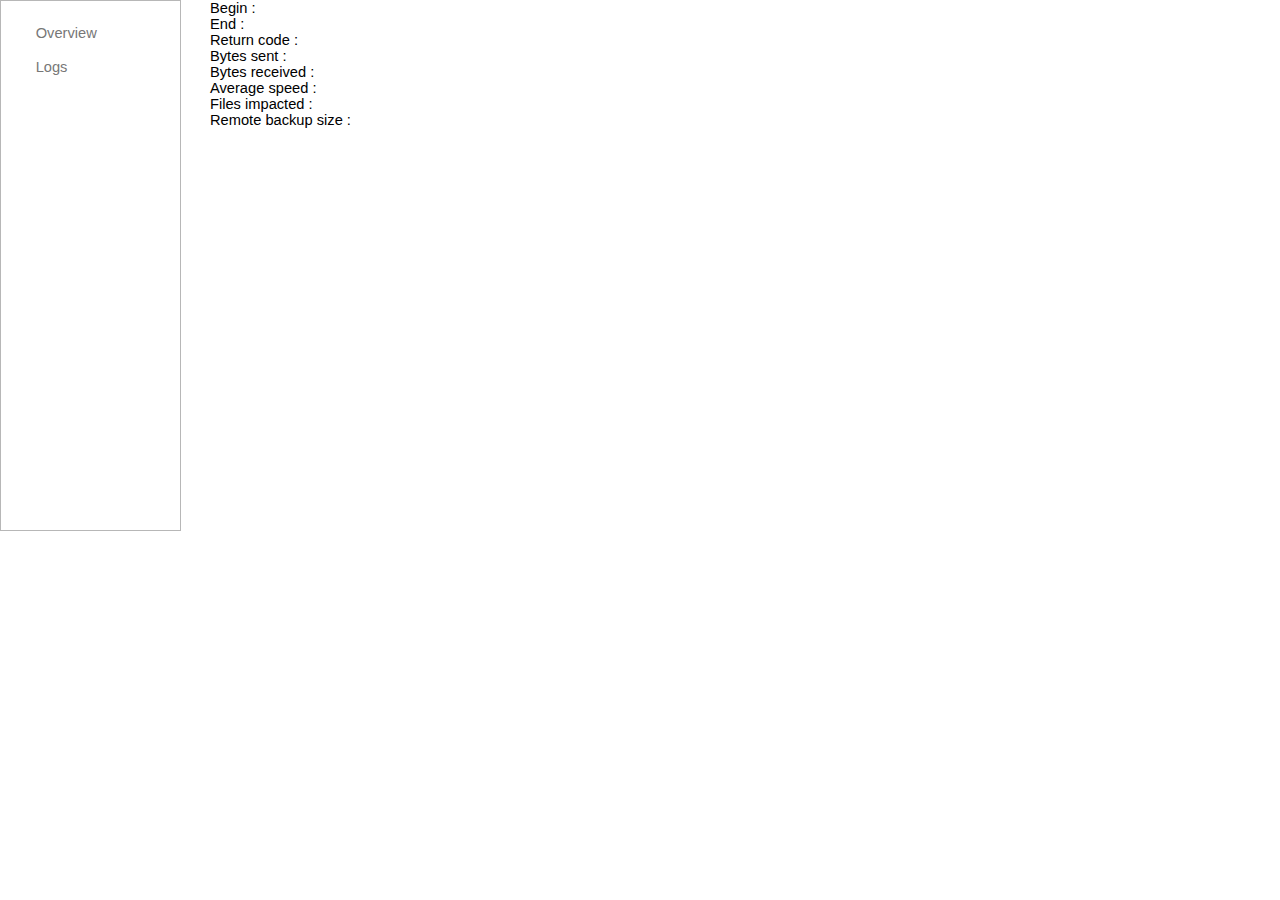
<file: app/index.html>
<html>
	<head>
		<title>Remote Backup</title>
	    <meta charset="UTF-8"> 
	
		<script src="js/jquery-1.11.0.min.js"></script>
		<script src="js/main.js"></script>
		
		<link rel="stylesheet" type="text/css" href="css/style.css" />
		<link rel="stylesheet" type="text/css" href="css/pure-min-0.5.0.css" />
	</head>
	
	<body>
		<div id="container">
			<div id="menu" class="pure-menu pure-menu-open pure-menu-vertical">
				<ul>
					<li><a href="javascript:loadOverview()">Overview</a></li>
					<li><a href="javascript:loadLogs()">Logs</a></li>
				</ul>
			</div>
			<div id="content"></div>
		</div>
	</body>
	<script type="text/javascript">
	jQuery(function($) {
		loadOverview();
	});
	</script>
</html>
</file>
<file: app/css/style.css>
body {
	font-family:verdana, tahoma, arial, helvetica, sans-serif;
	font-size:11pt;
}

#container {
	width:910px;
	height:500px;
}

#menu {
	float:left;
	width:200px;
	height:500px;
	width:150px;
	margin:0;
	padding:1em;
}

#content {
	margin-left:210px;
	width:700px;
}
</file>
